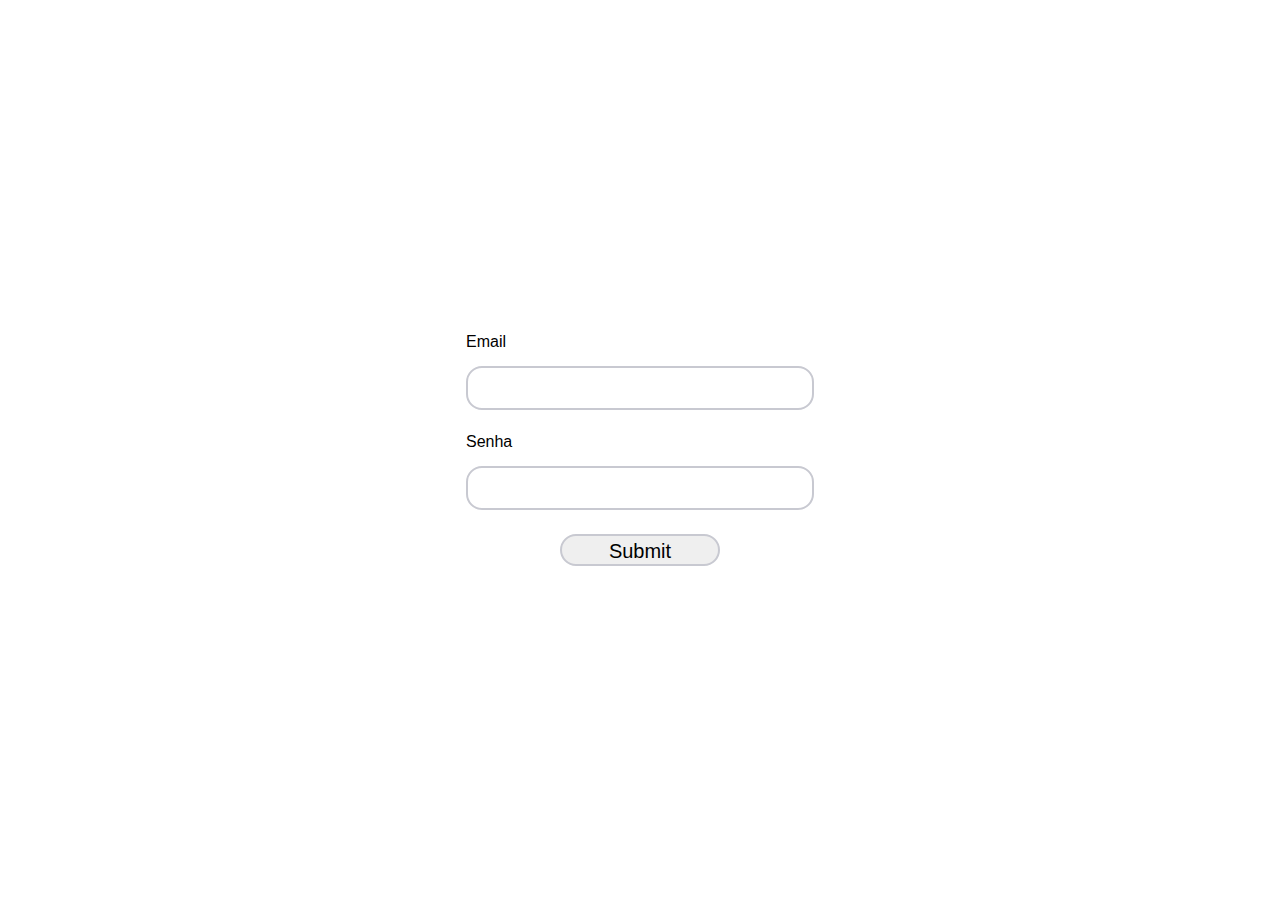
<file: index.html>
<!DOCTYPE html>
<html lang="en">
<head>
    <meta charset="UTF-8">
    <meta name="viewport" content="width=device-width, initial-scale=1.0">
    <title>Strateegia</title>
    <link rel="stylesheet" href="./../css/form.css">  
    <link rel="stylesheet" href="./../css/reset.css">
</head>
<body>
    <form class="loginForm" action="./main.html">
        <span id="errorMessage" class="hidden">Credenciais invalidas</span>
        <div class="formSection">
            <label for="email">Email</label>
            <input id="email" class="emailInput" type="email">
        </div>
        <div class="formSection">
            <label for="password">Senha</label>
            <input id="password" class="passwordInput" type="password">
        </div>
        <div>
            <input class="submit" type="submit">
        </div>
    </form>
</body>
<script src="../script/loginAuth.js"></script>
</html>
</file>
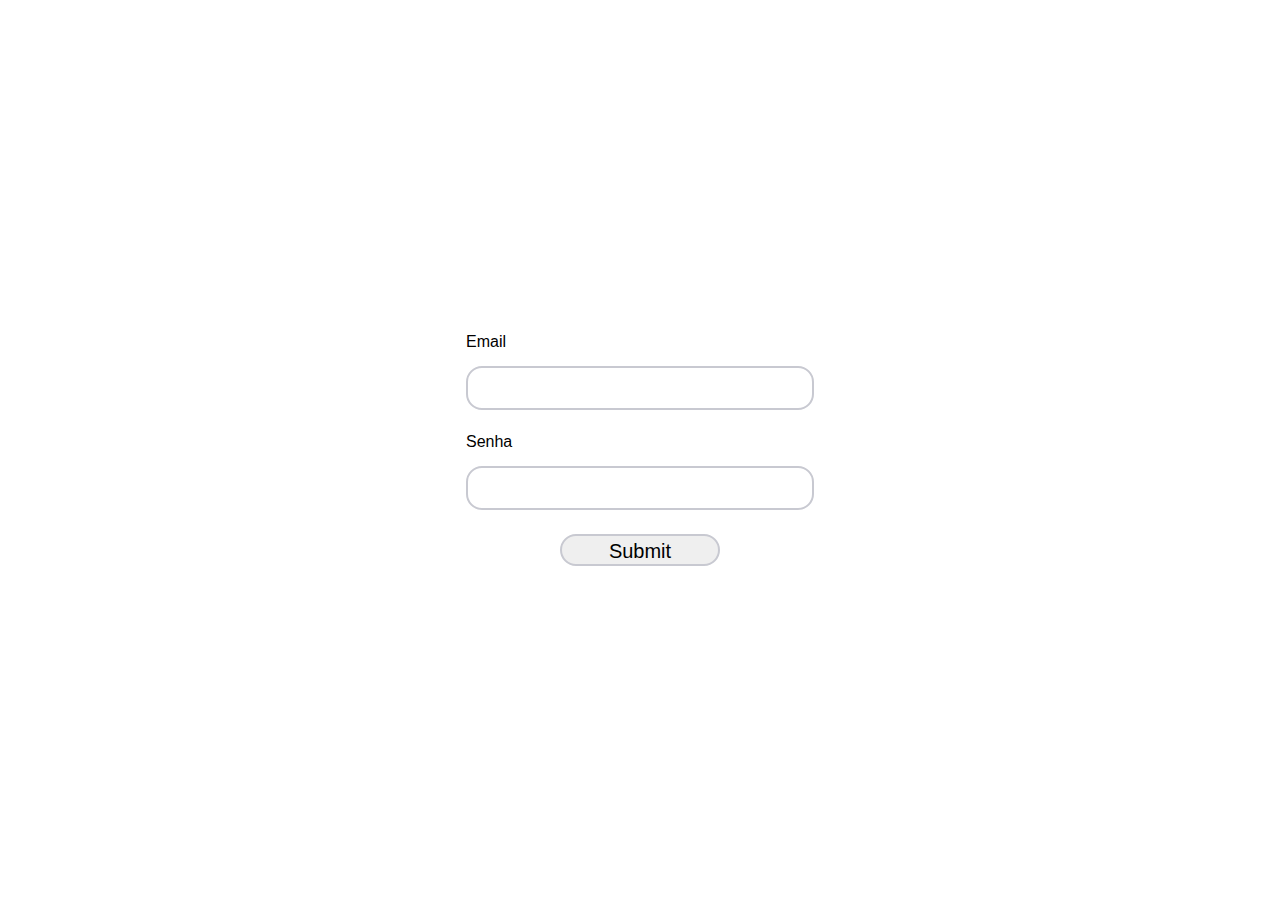
<file: pages/index.html>
<!DOCTYPE html>
<html lang="en">
<head>
    <meta charset="UTF-8">
    <meta name="viewport" content="width=device-width, initial-scale=1.0">
    <title>Strateegia</title>
    <link rel="stylesheet" href="../css/form.css">  
    <link rel="stylesheet" href="../css/reset.css">
</head>
<body>
    <form class="loginForm" action="./main.html">
        <span id="errorMessage" class="hidden">Credenciais invalidas</span>
        <div class="formSection">
            <label for="email">Email</label>
            <span class="emailError errorMessage hidden">*Email invalido</span>
            <input id="email" class="emailInput" type="email">
        </div>
        <div class="formSection">
            <label for="password">Senha</label>
            <span class="passwordError errorMessage hidden">*Senha incorreta</span>
            <input id="password" class="passwordInput" type="password">
        </div>
        <div>
            <input class="submit" type="submit">
        </div>
    </form>
</body>
<script src="../script/loginAuth.js"></script>
</html>
</file>
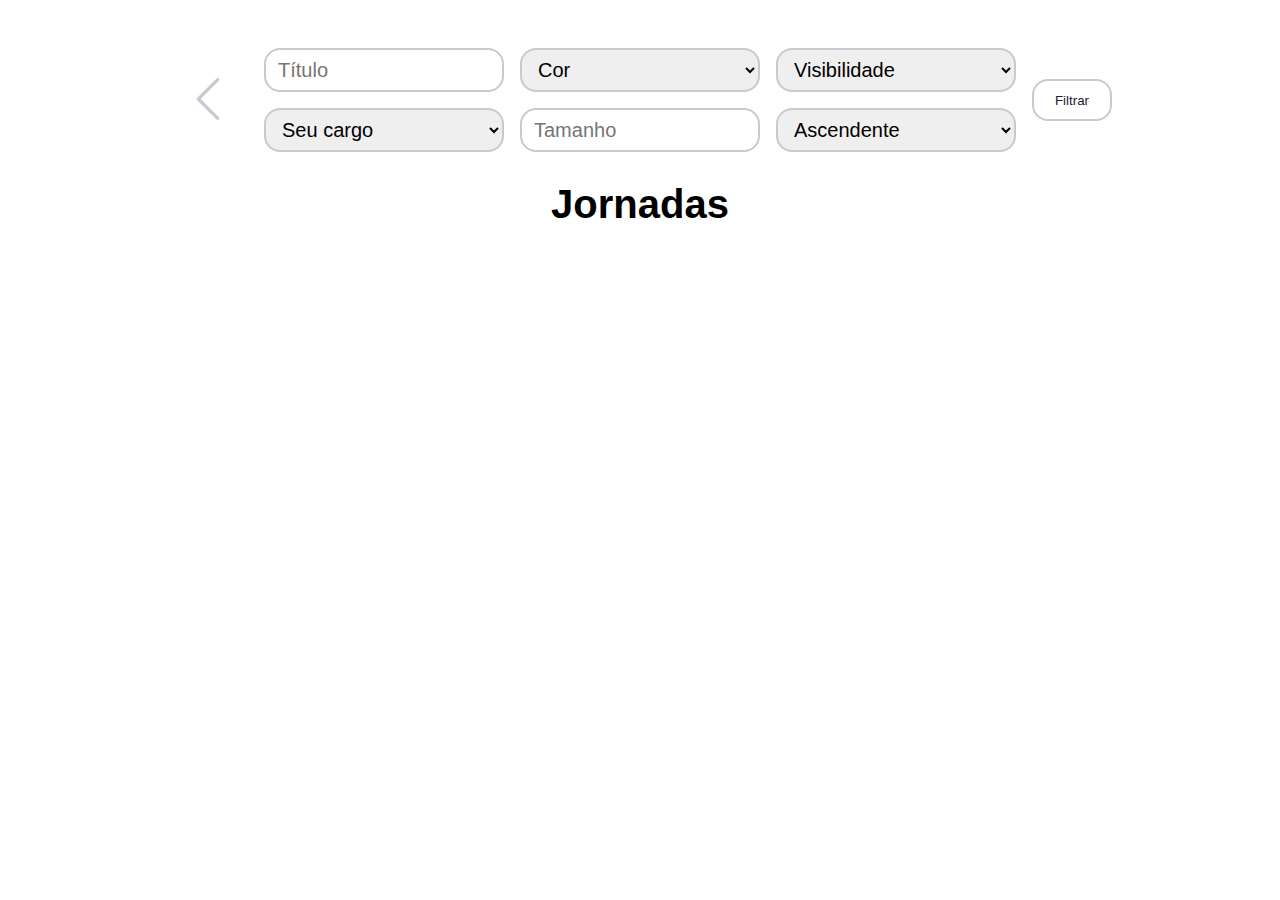
<file: main.html>
<!DOCTYPE html>
<html lang="en">
<head>
    <meta charset="UTF-8">
    <meta name="viewport" content="width=device-width, initial-scale=1.0">
    <title>Document</title>
    <link rel="stylesheet" href="../css/main.css">
</head>
<body>
    <div class="mainDiv">
        <div class="nav">
            <button class="backButton blockedBackButton">
                <svg class="backButtonImg blockedBackButton" fill="#000000" viewBox="0 0 52 52" data-name="Layer 1" id="Layer_1" xmlns="http://www.w3.org/2000/svg">
                    <g data-name="Group 132" id="Group_132">
                        <path d="M38,52a2,2,0,0,1-1.41-.59l-24-24a2,2,0,0,1,0-2.82l24-24a2,2,0,0,1,2.82,0,2,2,0,0,1,0,2.82L16.83,26,39.41,48.59A2,2,0,0,1,38,52Z"/>
                    </g>
                </svg>
            </button>
            <div class="filterInputs">
                <input placeholder="Título" id="title" type="text">
                <select name="color" id="color">
                    <option value="">Cor</option>
                    <option value="PURPLE">Roxo</option>
                    <option value="BLUE">Azul</option>
                    <option value="TEAL">Verde</option>
                    <option value="ORANGE">Laranja</option>
                    <option value="MAGENTA">Magenta</option>
                    <option value="PINK">Rosa</option>
                    <option value="YELLOW">Amarelo</option>
                </select>
                <select name="visibility" id="visibility">
                    <option value="">Visibilidade</option>
                    <option value="PRIVATE">Privado</option>
                    <option value="PUBLIC">Publico</option>
                </select>
                <select name="projectRoles" id="projectRoles">
                    <option value="">Seu cargo</option>
                    <option value="ADMIN">Admin</option>
                    <option value="MENTOR">Mentor</option>
                    <option value="INVESTOR">Investidor</option>
                    <option value="INNOVATOR">Inovador</option>
                </select>
                <input placeholder="Tamanho" id="size" class type="text">
                <select name="sort" id="sort">
                    <option value="ASC">Ascendente</option>
                    <option value="DESC">Descendente</option>
                </select>
            </div>
            <button id="filter" class="filterButton">Filtrar</button>
        </div>
        <h1 class="listTitle">Jornadas</h1>
        <div class="list"></div>
    </div>
</body>
<script type="module" src="../script/main.js"></script>
</html>

<!-- <img class="backButtonImg" src="../img/navigation-back-arrow-svgrepo-com.svg" alt="Botão de voltar"> -->
</file>
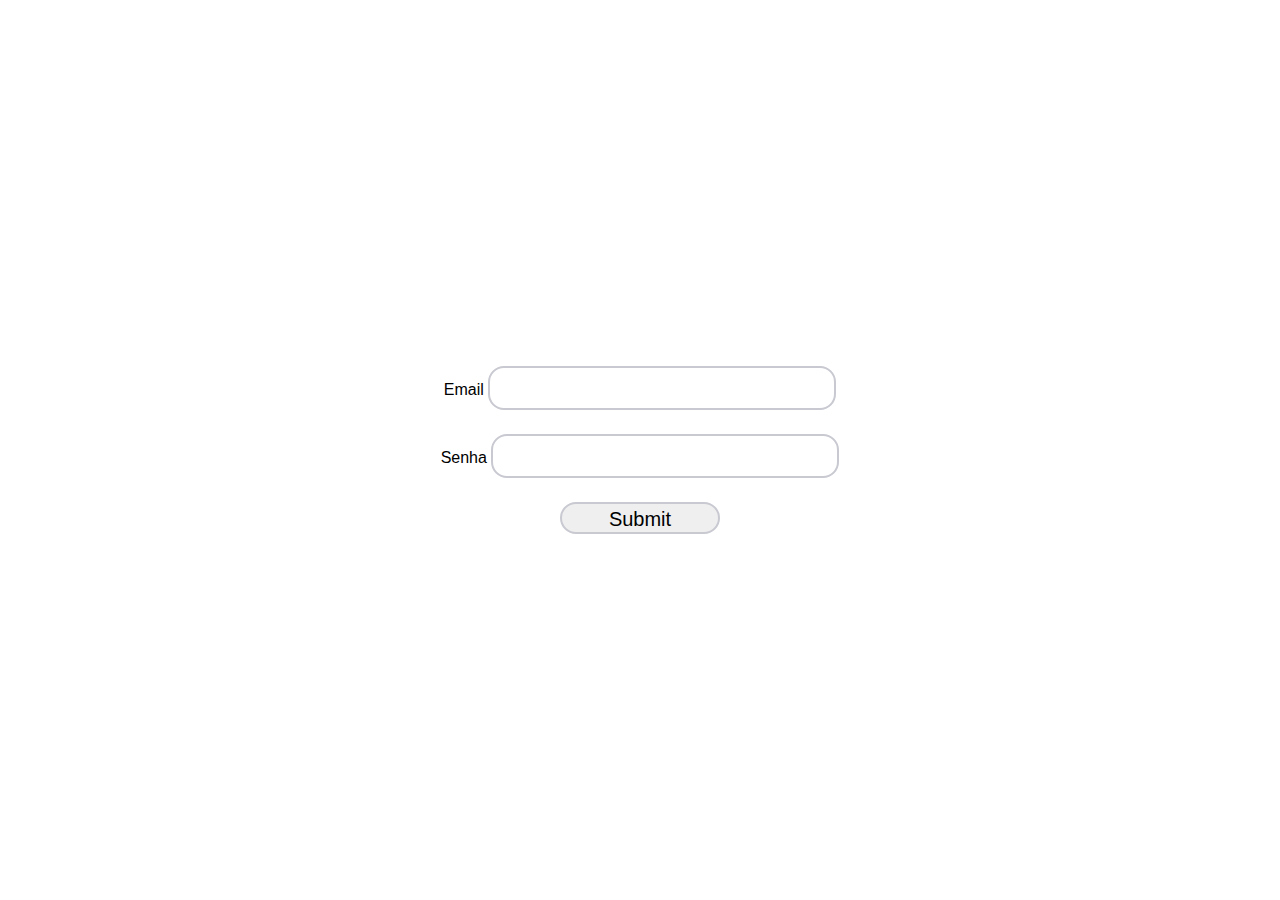
<file: pages/login.html>
<!DOCTYPE html>
<html lang="en">
<head>
    <meta charset="UTF-8">
    <meta name="viewport" content="width=device-width, initial-scale=1.0">
    <title>Strateegia</title>
    <link rel="stylesheet" href="../css/form.css">  
    <link rel="stylesheet" href="../css/reset.css">
</head>
<body>
    <form class="loginForm" action="./main.html">
        <div>
            <label for="email">Email</label>
            <span class="emailError errorMessage hidden">*Email invalido</span>
            <input id="email" class="emailInput" type="email">
        </div>
        <div>
            <label for="password">Senha</label>
            <span class="passwordError errorMessage hidden">*Senha incorreta</span>
            <input id="password" class="passwordInput" type="password">
        </div>
        <div>
            <input class="submit" type="submit">
        </div>
    </form>
</body>
<script src="../script/loginAuth.js"></script>
</html>
</file>
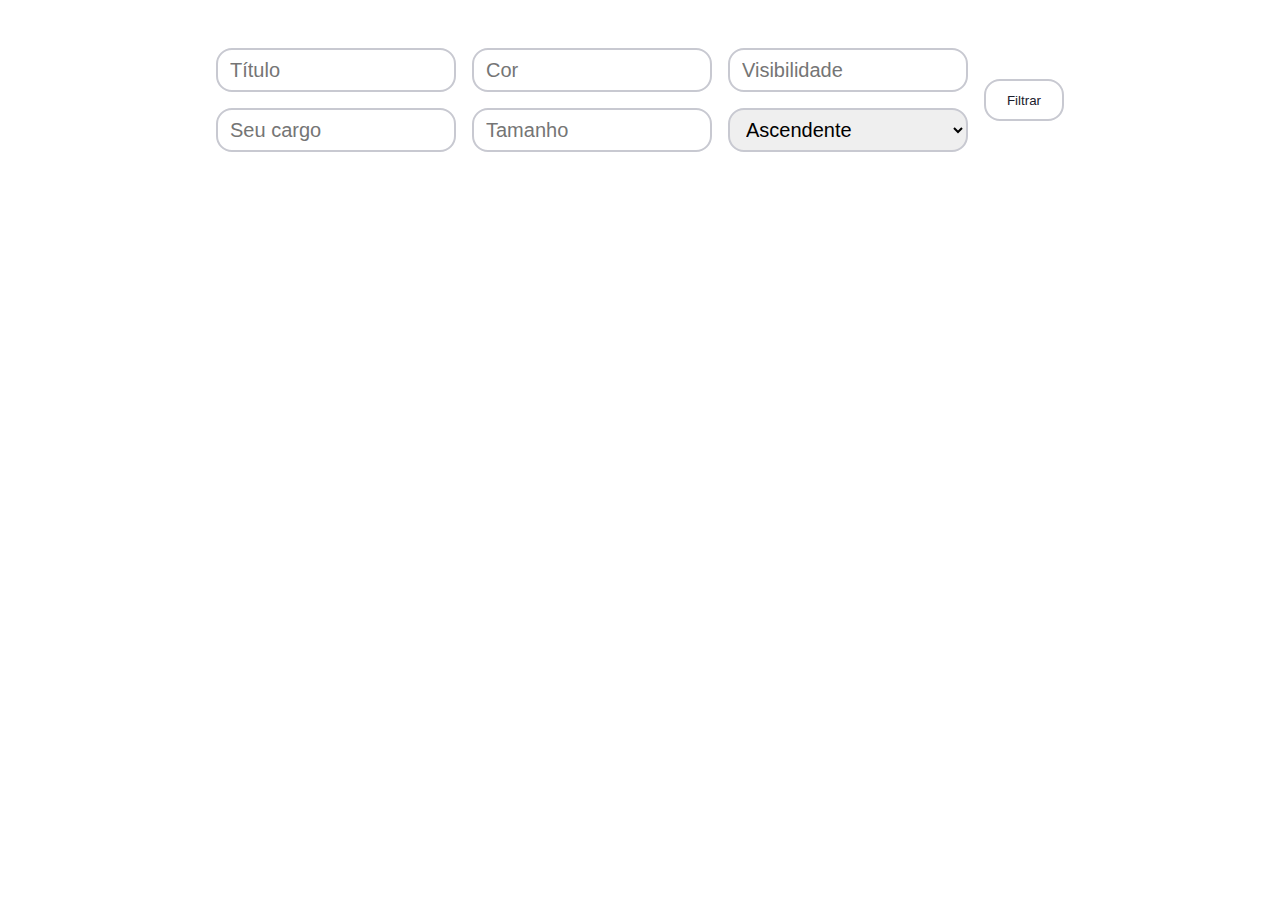
<file: pages/main.html>
<!DOCTYPE html>
<html lang="en">
<head>
    <meta charset="UTF-8">
    <meta name="viewport" content="width=device-width, initial-scale=1.0">
    <title>Document</title>
    <link rel="stylesheet" href="../css/main.css">
</head>
<body>
    <div class="mainDiv">
        <div class="nav">
            <div class="filterInputs">
                <input placeholder="Título" id="title" type="text">
                <input placeholder="Cor" id="color" type="text">
                <input placeholder="Visibilidade" id="visibility" type="text">
                <input placeholder="Seu cargo" id="role" type="text">
                <input placeholder="Tamanho" id="size" class type="text">
                <select name="sort" id="sort">
                    <option value="ASC">Ascendente</option>
                    <option value="DESC">Descendente</option>
                </select>
            </div>
            <button id="filter" class="filterButton">Filtrar</button>
        </div>
        <div class="contentGrid">
            <div class="jornadasItens"></div>
            <div class="mapaItens"></div>
            <div class="pontoItens"></div>
        </div>
    </div>
</body>
<script type="module" src="../script/main.js"></script>
</html>
</file>
<file: css/form.css>
@import url(./variables.css);
.hidden {
    display: none;
}

body {
    display: flex;
    justify-content: center;
    align-items: center;
    width: 100vw;
    height: 100vh;
}

#errorMessage {
    color: red;
}

.loginForm, .formSection {
    display: flex;
    flex-direction: column;
}

.loginForm {
    align-items: center;
}

.formSection {
    gap: 1rem;
}

.loginForm{
    gap: 1.5rem;
}

input {
    font-size: 1.25rem;
    border-radius: 1rem;
    height: 2rem;
    border: solid 2px var(--border-color);
    padding: .25rem .75rem;
    width: 20rem;
}

.submit {
    width: 10rem;
}

input:-webkit-autofill,
input:-webkit-autofill:hover, 
input:-webkit-autofill:focus, 
input:-webkit-autofill:active{
    -webkit-box-shadow: 0 0 0 30px white inset !important;
}

input:focus {
    outline: none;
    border: solid 2px #000;
}
</file>
<file: css/main.css>
@import url(./reset.css);
@import url(./variables.css);

body {
    padding: 3rem 0;
}

.mainDiv {
    display: flex;
    flex-direction: column;
    align-items: center;
    gap: 1rem;
}

.filterInputs {
    display: grid;
    grid-template-columns: 15rem 15rem 15rem;
    gap: 1rem;
}

input, select {
    font-size: 1.25rem;
    border-radius: 1rem;
    height: 2rem;
    border: solid 2px var(--border-color);
    padding: .25rem .75rem;
}

input:focus, select:focus {
    outline: none;
    border: solid 2px #000;
}

select {
    height: calc(2rem + 12px);
}

.nav {
    display: flex;
    align-items: center;
    justify-content: center;
    gap: 1rem;
}

.filterButton {
    height: calc(2rem + 10px);
    width: 5rem;
    background-color: #FFF;
    color: var(--font-color);
    border-radius: 1rem; 
    border: solid 2px var(--border-color);
}

.backButton {
    background-color: #FFF;
    border: var(--border-color);
    width: 80px;
    cursor: pointer;
}

.backButtonImg {
    height: 42px;
}

.blockedBackButton {
    fill: var(--border-color);
    cursor: default;
}

.listTitle {
    font-size: 2.5rem;
    font-weight: bold;
    margin-top: 1rem;
}

.contentGrid {
    display: grid;
    grid-template-columns: 2fr 1fr 2fr;
    padding: 0 5rem;
}

.jornadasItens, .mapaItens, .pontoItens {
    display: flex;
    flex-direction: column;
}

.jornadaItem,.pontoItem {
    margin: 1rem 2rem; 
}

.jornadaData{
    display: flex;
    flex-direction: column;
    gap: .5rem;
    border: solid 1px var(--border-color);
    border-left: none;
    border-top-right-radius: .5rem;
    border-bottom-right-radius: .5rem;
    width: 100%;
    padding: .5rem;
}

.jornadaTitle {
    font-weight: bold;
    font-size: 1.5rem;
}

.jornadaInfo {
    display: grid;
    grid-template-columns: 3fr 1fr;
    align-items: end;
    gap: 1rem;
    height: 100%;
}

.jornadaDesc, .jornadaMembers {
    font-size: .90rem;
    color: #A7A7A7;
}

.jornadaMembers {
    text-align: right;
}

.mapaItens {
    /* display: grid;
    grid-template-columns: 1fr 1fr;
    gap: 1rem;
    margin: 1rem 2rem;
    align-items: start;
    justify-items: center; */
}

.mapaItem { 
    border: solid 1px var(--border-color);
    border-radius: .5rem;
    padding: .5rem;
    height: 62px;
    margin: 1rem 2rem;
}

.mapaTitle {
    font-weight: bold;
    font-size: 1.5rem;
}

.mapaItem, .jornadaItem, .pontoItem {
    cursor: pointer;
}

.jornadaID, .mapaID, .pontoID, .pontoMapID {
    display: none;
}

.pontoItem, .jornadaItem {
    display: flex;
    height: 5rem;
}

.colorCode {
    width: .5rem;
}

.yellow {
    background-color: var(--yellow);
}

.pink {
    background-color: var(--pink);
}

.magenta {
    background-color: var(--magenta);
}

.orange {
    background-color: var(--orange);
}

.turquoise {
    background-color: var(--turquoise);
}

.blue {
    background-color: var(--blue);
}

.purple {
    background-color: var(--purple);
}

.teal {
    background-color: var(--teal);
}
</file>
